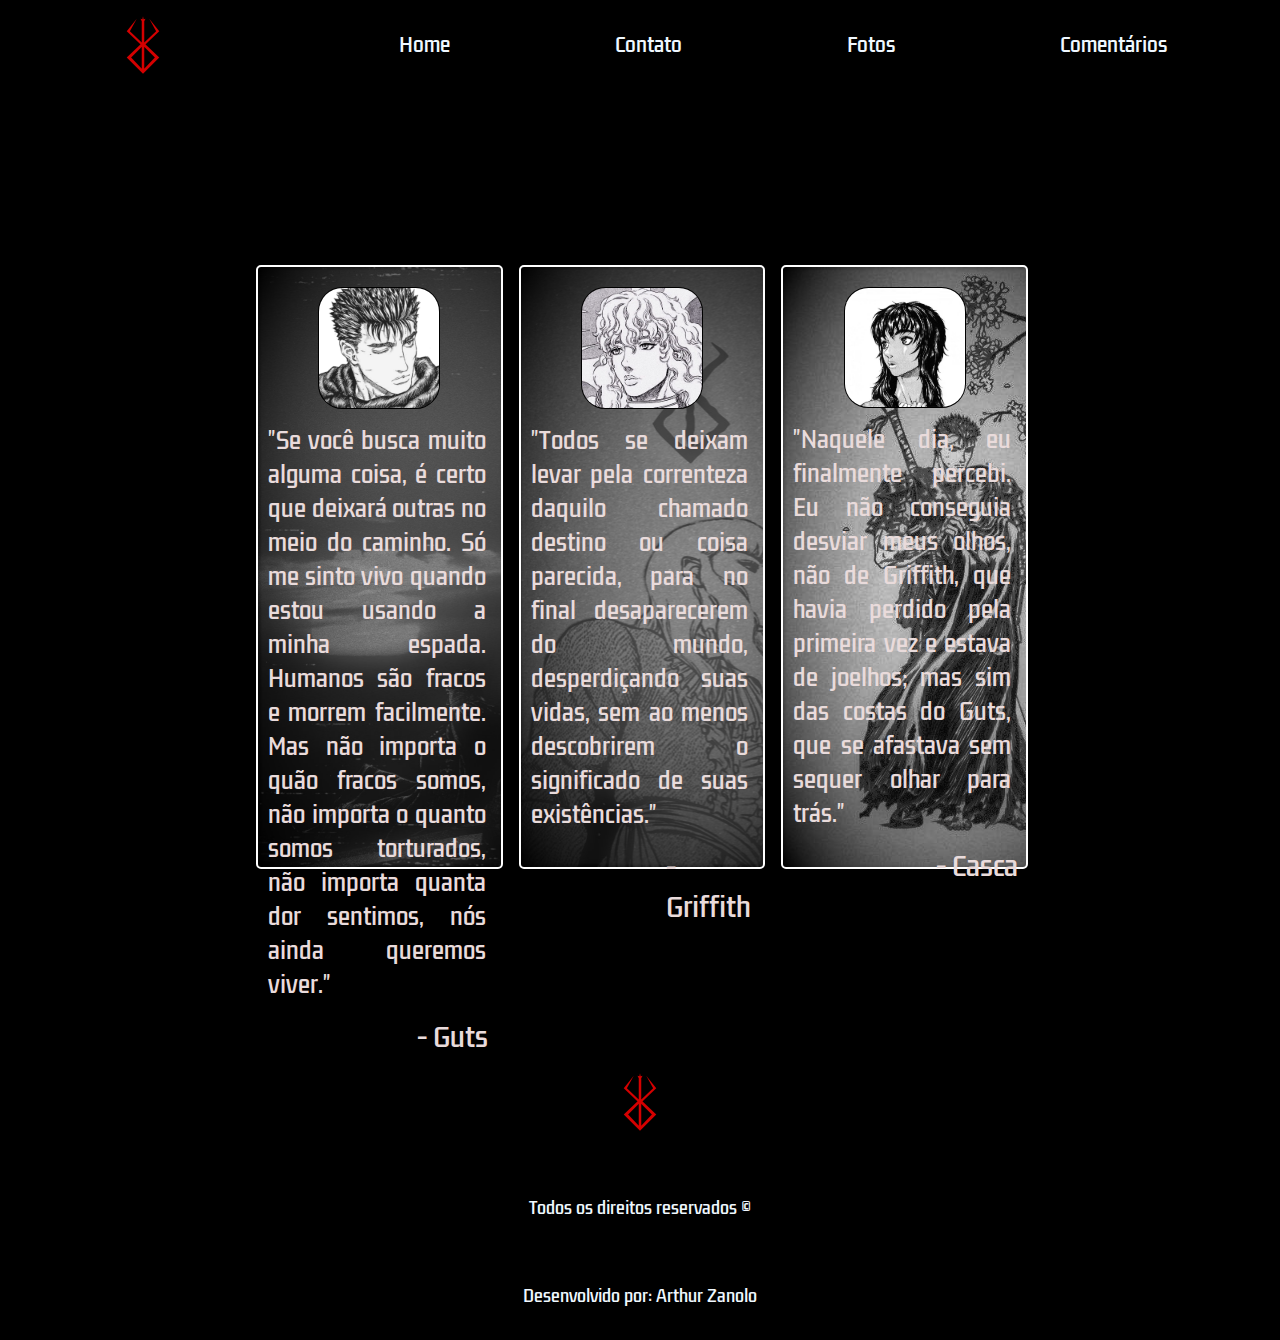
<file: comentarios.html>
<!DOCTYPE html>
<html lang="en">
<head>
    <meta charset="UTF-8">
    <meta http-equiv="X-UA-Compatible" content="IE=edge">
    <meta name="viewport" content="width=device-width, initial-scale=1.0">
    <title>Document</title>
    <link rel="stylesheet" href="./comentarios.css">
</head>
<body>
    <header class="header-contato">
        <img src="Logo.png" id="logo" />
           <nav>
               <ul>
                   <a href="index.html">
                       <li>Home</li>
                   </a>
   
                   <a href="contato.html">
                       <li>Contato</li>
                   </a>
   
                   <a href="fotos.html">
                       <li>Fotos</li>
                   </a>
   
                   <a href="comentarios.html">
                       <li>Comentários</li>
                   </a>
   
               </ul>
           </nav>
       </header>
       <div class="comentarios-container">
            <div class="comentarios">
                <div class="space1">
                    <img class="imagem1" src="./guts.jpg">
                    <span class="span-text"> "Se você busca muito alguma coisa, é certo que deixará outras no meio do caminho. Só me sinto vivo quando estou usando a minha espada. Humanos são fracos e morrem facilmente. Mas não importa o quão fracos somos, não importa o quanto somos torturados, não importa quanta dor sentimos, nós ainda queremos viver."</span>
                    <span class="cguts"> - Guts</span>
   
                </div>
                <div class="space2">
                <img class="imagem2" src="./griffith.jpg">
                <span class="span-text"> "Todos se deixam levar pela correnteza daquilo chamado destino ou coisa parecida, para no final desaparecerem do mundo, desperdiçando suas vidas, sem ao menos descobrirem o significado de suas existências."</span>
                <span class="cgriffith"> - Griffith</span>
                </div>             
                <div class="space3">
                    <img class="imagem3" src="./casca.jpg">
                    <span class="span-text"> "Naquele dia, eu finalmente percebi. Eu não conseguia desviar meus olhos, não de Griffith, que havia perdido pela primeira vez e estava de joelhos; mas sim das costas do Guts, que se afastava sem sequer olhar para trás."</span>
                    <span class="ccasca"> - Casca</span>
                </div>
            </div>
       </div>
       
       <footer>
        <img style="object-fit: contain;" id="logo" src="Logo.png" />
        <span class="direitos">Todos os direitos reservados ©</span>
        <span class="desenvolvido">Desenvolvido por: Arthur Zanolo</span>

        <nav class="footer-navigation">
            <ul class="footer-list">
                <a href="index.html">
                    <li>Home</li>
                </a>

                <a href="contato.html">
                    <li>Contato</li>
                </a>

                <a href="fotos.html">
                    <li>Fotos</li>
                </a>

                <a href="comentarios.html">
                    <li>Comentários</li>
                </a>

            </ul>
        </nav>
    </footer>
</body>
</html>
</file>
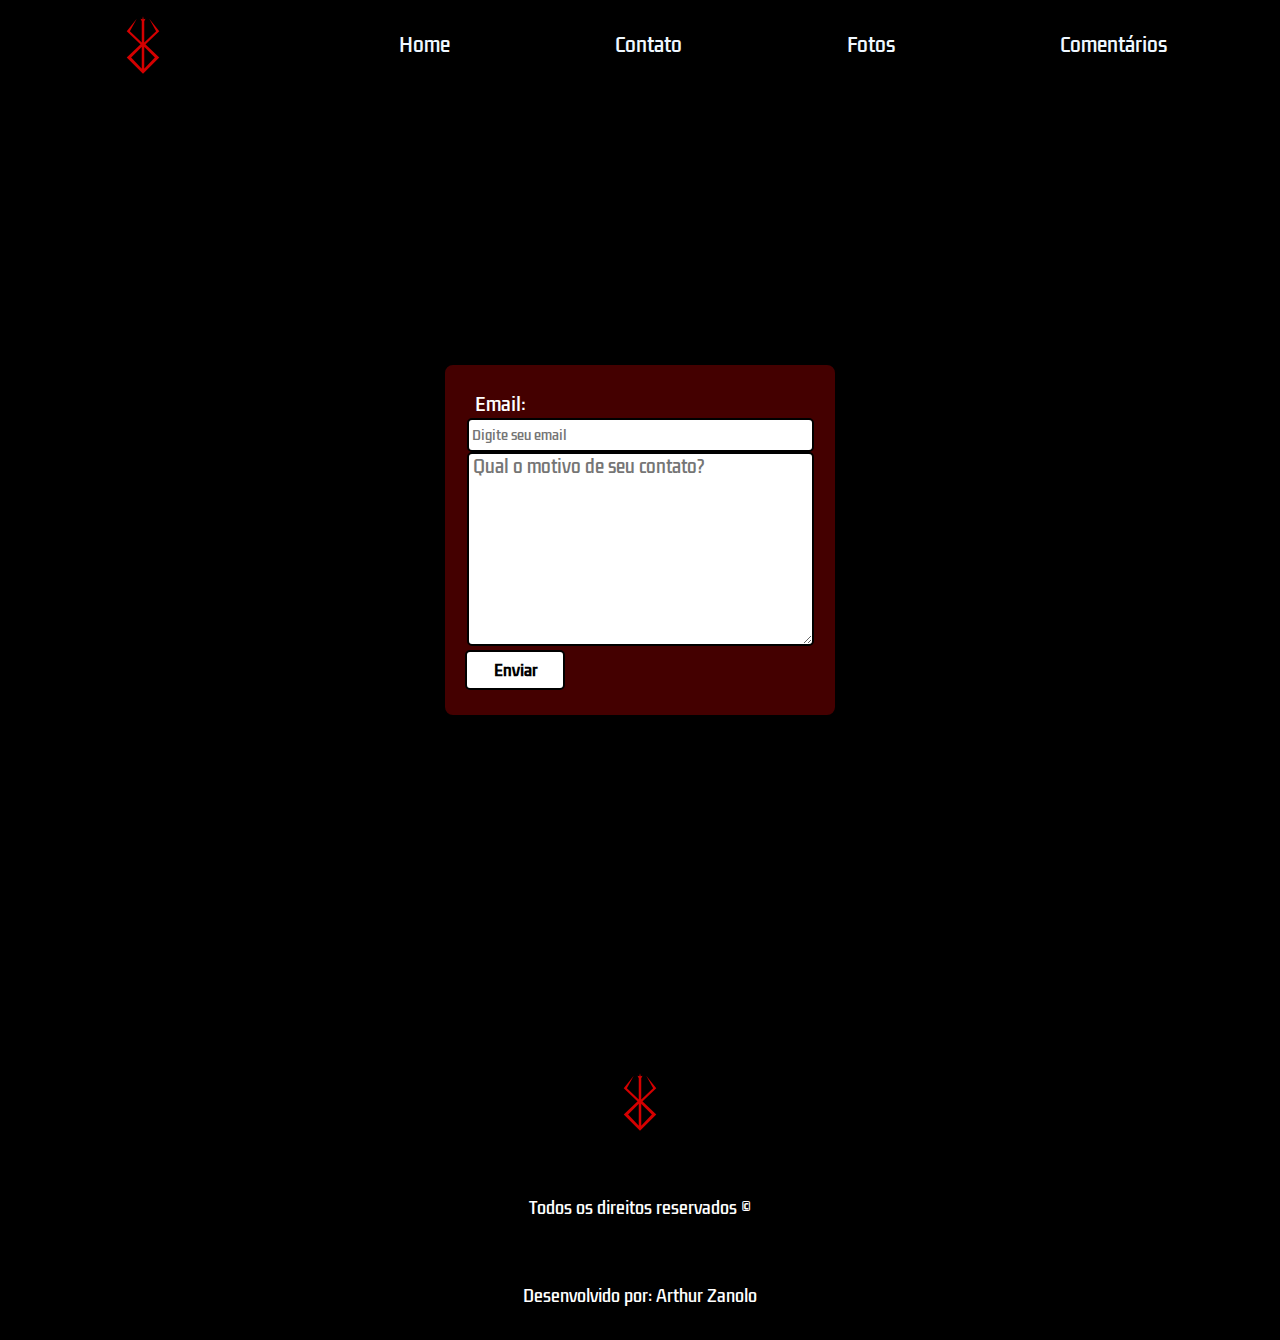
<file: contato.html>
<!DOCTYPE html>
<html lang="en">
<head>
    <meta charset="UTF-8">
    <meta http-equiv="X-UA-Compatible" content="IE=edge">
    <meta name="viewport" content="width=device-width, initial-scale=1.0">
    <title>Document</title>
    <link rel="stylesheet" href="styles.css">
</head>
<body>


    <header class="header-contato">
     <img src="Logo.png" id="logo" />
        <nav>
            <ul>
                <a href="index.html">
                    <li>Home</li>
                </a>

                <a href="contato.html">
                    <li>Contato</li>
                </a>

                <a href="fotos.html">
                    <li>Fotos</li>
                </a>

                <a href="comentarios.html">
                    <li>Comentários</li>
                </a>

            </ul>
        </nav>
    </header>
<div class="contatos-container">
    <div id="content">
        <form action="./contato.html">
        <label class="label-email" for="email">Email:</label>
        <input type="email" name="email" id="email" placeholder=" Digite seu email">
        <textarea name="comentario" id="comentario" cols="30" rows="12" placeholder=" Qual o motivo de seu contato?"></textarea>
        <button>Enviar</button>
        </form>
    </div>
</div>

<footer>
    <img style="object-fit: contain;" id="logo" src="Logo.png" />
    <span>Todos os direitos reservados ©</span>
    <span>Desenvolvido por: Arthur Zanolo</span>

    <nav class="footer-navigation">
        <ul class="footer-list">
            <a href="index.html">
                <li>Home</li>
            </a>

            <a href="contato.html">
                <li>Contato</li>
            </a>

            <a href="fotos.html">
                <li>Fotos</li>
            </a>

            <a href="comentarios.html">
                <li>Comentários</li>
            </a>

        </ul>
    </nav>
</footer>
</body>
</html>
</file>
<file: comentarios.css>
@import url('https://fonts.googleapis.com/css2?family=Lora:ital@1&display=swap');
@import url('https://fonts.googleapis.com/css2?family=Kdam+Thmor+Pro&display=swap');

* {
    margin: 0;
    padding: 0;
    background-color: black;
    text-decoration: none;
    list-style: none;
}

header {
    height: 90px;
    display: flex;
    justify-content: space-around;
    align-items: center;
}

nav {
    width: 60%;
}

ul {
    display: flex;
    width: 100%;
    justify-content: space-between;
}

li {
    list-style: none;
    color: aliceblue;
    cursor: pointer;
    font-size: 19px;
    transition: .5s;
    font-family: 'Kdam Thmor Pro', sans-serif;
}

li:hover {
    color: #D21617;
}

#logo {
    width: 60px;
    height: auto;
}

.comentarios-container {
        width: 100%;
        height: 900px;
        background-image: url(https://images-wixmp-ed30a86b8c4ca887773594c2.wixmp.com/f/d99d9d8b-0a39-4f7a-b561-b8ea33173646/dek334i-04cf2f41-9ee5-4ff8-91ae-fcce6b303f65.jpg?token=eyJ0eXAiOiJKV1QiLCJhbGciOiJIUzI1NiJ9.[base64].fU9GpwKzYmVyE8c7Jzp4vY5MsfM0ach6omtfWnlxwBY);
        display: flex;
        justify-content: center;
        align-items: center;
}

.comentarios {
    width: 60%;
    height: 600px;
    background-color: transparent;
    display: grid;
    grid-template-columns: repeat(3 , 1fr);
    column-gap: 20px;
}

.space1 {
    transition: 1s;
    width: 100%;
    height: 600px;
    background-color: rgba(255, 255, 255, 0);
    border: 2px solid rgb(255, 255, 255);
    cursor: pointer;
    border-radius: 5px;
    display: flex;
    flex-direction: column;
    align-items: flex-start;
    margin-top: 25px;
    align-items: center;
    background-image: url(./Guts\ background.jpg);
    background-size: cover;
}

.space2 {
    transition: 1s;
    width: 100%;
    height: 600px;
    background-color: rgba(255, 255, 255, 0);
    border: 2px solid rgb(255, 255, 255);
    cursor: pointer;
    border-radius: 5px;
    display: flex;
    flex-direction: column;
    align-items: flex-start;
    margin-top: 25px;
    align-items: center;
    background-image: url(./griffith\ background.jpg);
    background-size: cover;
}

.space3 {
    transition: 1s;
    width: 100%;
    height: 600px;
    background-color: rgba(255, 255, 255, 0);
    border: 2px solid rgb(255, 255, 255);
    cursor: pointer;
    border-radius: 5px;
    display: flex;
    flex-direction: column;
    align-items: flex-start;
    margin-top: 25px;
    align-items: center;
    background-image: url(./casca\ background.jpg);
    background-size: cover;
}

.imagem1 {
    transition: 1s;
    width: 120px;
    height: 120px;
    margin-top: 20px;
    border-radius: 20%;
    border: 1px solid transparent;
}

.imagem2 {
    transition: 1s;
    width: 120px;
    height: 120px;
    margin-top: 20px;
    border-radius: 20%;
    border: 1px solid transparent;
}

.imagem3 {
    transition: 1s;
    width: 120px;
    height: 120px;
    margin-top: 20px;
    border-radius: 20%;
    border: 1px solid transparent;
}

.span-text {
    transition: 0.8s;
    color: rgb(233, 219, 219);
    font-size: 22px;
    background-color: transparent;
    text-align: justify;
    font-family:'Kdam Thmor Pro', sans-serif;
    margin: 15px 15px 15px 10px;
}

span:hover {
    color: rgb(0, 0, 0);

}

.cguts {
    transition: 1s;
    color: rgb(233, 219, 219);
    font-size: 26px;
    background-color: transparent;

    font-family:'Kdam Thmor Pro', sans-serif;
    margin-left: 60%;
}

.cguts:hover {
    color: red;
}

.cgriffith {
    transition: 1s;
    color: rgb(233, 219, 219);
    font-size: 26px;
    background-color: transparent;

    font-family:'Kdam Thmor Pro', sans-serif;
    margin-left: 60%;
}

.cgriffith:hover {
    color: rgb(0, 132, 255);
}

.ccasca {
    transition: 1s;
    color: rgb(233, 219, 219);
    font-size: 26px;
    background-color: transparent;

    font-family:'Kdam Thmor Pro', sans-serif;
    margin-left: 60%;
}

.ccasca:hover {
    color: rgb(104, 35, 35);
}

.background1 {
    align-self: center;
    display: flex;
    justify-content: center;
    height: 600px;
    width: 100%;
}

footer {
    height: 300px;
    margin-top: 50px;
    display: flex;
    flex-direction: column;
    align-items: center;
    justify-content: space-around;
}

.span {
    color: #fff;
    font-family: 'Kdam Thmor Pro', sans-serif;
}

.footer-navigation {
    display: none;
}

.footer-list {
    display: flex;
    flex-direction: column;
    align-items: center;

}

.space1:hover {
    transform: scale(1.02);
}

.space2:hover {
    transform: scale(1.02);
}

.space3:hover {
    transform: scale(1.02);
}

.imagem1:hover {
    transform: scale(1.02);
}

.imagem2:hover {
    transform: scale(1.02);
}

.imagem3:hover {
    transform: scale(1.02);
}

@media (max-width: 768px) {
    .footer-navigation {
        display: block;
    }

    nav {
        display: none;
    }
    .comentarios-container {
        width: 100%;
        height: 1000px;
        align-items: start;
        background-position: center;
    }
    .comentarios {
        grid-template-columns: 1fr;
        width: 70%;
        height: 1000px;
    }
    .span-text {
        font-size: 16px;
    }
    .space1 {
        height: 300px;
        background-position: center;
    }
    .space2 {
        height: 300px;
        background-position: center;
    }
    .space3 {
        height: 300px;
        background-position: center;
    }
    
    .cguts {
        color: transparent;
    }
    .cguts:hover {
        color: transparent;
    }

    .cgriffith {
        color: transparent;
    }
    .cgriffith:hover {
        color: transparent;
    }

    .ccasca {
        color: transparent;
    }
    .ccasca:hover {
        color: transparent;
    }
}

.direitos {
    color: aliceblue;
    font-family: 'Kdam Thmor Pro', sans-serif;
}

.desenvolvido {
    color: aliceblue;
    font-family: 'Kdam Thmor Pro', sans-serif;
}

.direitos:hover {
    color: aliceblue;
    font-family: 'Kdam Thmor Pro', sans-serif;
}

.desenvolvido:hover {
    color: aliceblue;
    font-family: 'Kdam Thmor Pro', sans-serif;
}
</file>
<file: styles.css>
@import url('https://fonts.googleapis.com/css2?family=Kdam+Thmor+Pro&display=swap');

* {
    margin: 0;
    padding: 0;
    background-color: black;
    text-decoration: none;
    list-style: none;
}

header {
    height: 90px;
    display: flex;
    justify-content: space-around;
    align-items: center;
}

nav {
    width: 60%;
}

ul {
    display: flex;
    width: 100%;
    justify-content: space-between;
}

li {
    list-style: none;
    color: aliceblue;
    cursor: pointer;
    font-size: 19px;
    transition: .5s;
    font-family: 'Kdam Thmor Pro', sans-serif;
}

li:hover {
    color: #D21617;
}

#logo {
    width: 60px;
    height: auto;
}

#banner {
    background-image: url('https://images-wixmp-ed30a86b8c4ca887773594c2.wixmp.com/f/d99d9d8b-0a39-4f7a-b561-b8ea33173646/dek334i-04cf2f41-9ee5-4ff8-91ae-fcce6b303f65.jpg?token=eyJ0eXAiOiJKV1QiLCJhbGciOiJIUzI1NiJ9.[base64].fU9GpwKzYmVyE8c7Jzp4vY5MsfM0ach6omtfWnlxwBY');
    background-position: 50% 50%;
    background-size: cover;
    width: 100%;
    height: 600px;
}

#trailer-container {
    width: 100%;
    height: 400px;
    display: flex;
    justify-content: center;
}

.content {
    width: 60%;
    display: flex;
    align-items: center;
    justify-content: space-between;
}

.trailer {
    width: 50%;
}

#sinopse {
    width: 50%;
    display: flex;
    flex-direction: column;
    justify-content: space-between;
    margin-left: 30px;
}

.description {
    color: #fff;
    font-size: 19px;
    font-family: 'Kdam Thmor Pro', sans-serif;
    width: 70%;
}

.button {
    width: 200px;
    height: 60px;
    background-color: #D21617;
    color: fff;
    padding: 8px 10px;
    border-radius: 5px;
    cursor: pointer;
    transition: .8s;
    font-size: 18px;
    display: flex;
    justify-content: center;
    align-items: center;
    font-weight: bold;
    border: none;
    outline: none;
    margin-top: 25px;
}

.button:hover {
    background-color:#fff;
    color: black;
}

.actor-cards-container {
    width: 100%;
    display: flex;
    justify-content: center;
    margin-top: 50px;
}

.cards-content {
    width: 90%;
    display: grid;
    grid-template-columns: repeat(3, 1fr);
    row-gap: 20px;
    column-gap: 40px;
}

.card {
    width: 100%;
    height: 600px;
    background-size: cover;
    background-position: 50% 50%;
    border-radius: 5px;
    cursor: pointer;
    transition: 1s;
    display: flex;
    flex-direction: column;
    justify-content: flex-end;
    padding: 0 0 20px 20px;
    color: #fff;
    font-size: 22px;
    font-family: 'Kdam Thmor Pro', sans-serif;
}

.card:hover {
    transform: scale(1.02);
}

.banner-1 {
    background-image: url('https://i.pinimg.com/originals/d8/5a/81/d85a810820b7ba00122476110223de70.jpg');
}

.banner-2 {
    background-image: url('https://i.pinimg.com/originals/d2/aa/55/d2aa5536b55c2bb5e9ae4bfbe1b2383f.jpg');
}

.banner-3 {
    background-image: url('https://i.pinimg.com/originals/61/2b/dd/612bdd1217c94b8ad15cd0db99398bb0.jpg');
}

footer {
    height: 300px;
    margin-top: 50px;
    display: flex;
    flex-direction: column;
    align-items: center;
    justify-content: space-around;
}

span {
    color: #fff;
    font-family: 'Kdam Thmor Pro', sans-serif;
}

.footer-navigation {
    display: none;
}

.footer-list {
    display: flex;
    flex-direction: column;
    align-items: center;

}

@media (max-width: 768px) {
    .footer-navigation {
        display: block;
    }

    nav {
        display: none;
    }

    #banner {
        background-position: 40%;
    }
    
    #trailer-container {
        width: 100%;
        height: 400px;
        display: flex;
        flex-direction: column;
    }

    .content {
        width: 100%;
        display: flex;
        flex-direction: column;
    }
    
    .trailer {
        width: 100%;
    }

    #sinopse {
        width: 95%;
        display: flex;
        flex-direction: column;
        justify-content: space-between;
    }

    #description {
        width: 100%;
    }

    .button {
        width: 100%;
        margin-top: 30px;
    }

    .cards-content {
        grid-template-columns: 1fr;
        margin-top: 150px;
    }

    .contatos-container {
        width: 95%;
        display: flex;
        flex-direction: column;
        justify-content: space-between;
    }
    
    .form {
        width: 95%;
        display: flex;
        flex-direction: column;
    }

    #email {
        width: 95%;
        display: flex;
        flex-direction: column;
        justify-content: space-between;
    }

    #comentario {
        width: 95%;
        display: flex;
        flex-direction: column;
        justify-content: space-between;
    }

    .button {
        width: 120px;
        height: 40px;
        margin-top: 10px;
    }

    .contatos-container {
        width: 100%;
        height: 600px;
        background-image: url(https://images-wixmp-ed30a86b8c4ca887773594c2.wixmp.com/f/d99d9d8b-0a39-4f7a-b561-b8ea33173646/dek334i-04cf2f41-9ee5-4ff8-91ae-fcce6b303f65.jpg?token=eyJ0eXAiOiJKV1QiLCJhbGciOiJIUzI1NiJ9.[base64].fU9GpwKzYmVyE8c7Jzp4vY5MsfM0ach6omtfWnlxwBY);
        background-size: cover;
        background-position: 80% 40%;
        display: flex;
        flex-direction: column;
    }

}

.contatos-container {
    background-image: url(https://images-wixmp-ed30a86b8c4ca887773594c2.wixmp.com/f/d99d9d8b-0a39-4f7a-b561-b8ea33173646/dek334i-04cf2f41-9ee5-4ff8-91ae-fcce6b303f65.jpg?token=eyJ0eXAiOiJKV1QiLCJhbGciOiJIUzI1NiJ9.[base64].fU9GpwKzYmVyE8c7Jzp4vY5MsfM0ach6omtfWnlxwBY);
    background-position: 50% 50%;
    background-size: cover;
    width: 100%;
    height: 900px;
    display: flex;
    align-items: center;
    justify-content: center;
    
}

.header-contato {
    height: 90px;
    display: flex;
    justify-content: space-around;
    align-items: center;
}

form {
    width: 350px;
    background-color: transparent;
    grid-template-columns: 1fr;
}

#content {
    width: 390px;
    height: 350px;
    border-radius: 10px;
    background-color: rgba(80, 0, 0, 0.849);
    display: flex;
    flex-direction: column;
    align-items: center;
    justify-content: center;
    border: solid 2px black;
    border-radius: 10px;
}

#email {
    background-color: white;
    border: solid 2px black;
    border-radius: 5px;
    height: 30px;
    width: 98%;
    margin-left: 2px;
    font-family: 'kdam thmor pro',sans-serif;
}

#comentario {
        background-color: white;
        font-family: 'kdam thmor pro',sans-serif;
        font-size: 17px;
        height: 190px;
        width: 98%;
        margin-left: 2px;
        border: solid 2px black;
        border-radius: 5px;
}

.label-email {
    font-family: 'kdam thmor pro',sans-serif;
    font-size: 18px;
    color: #fff;
    background-color: transparent;
    margin-right: 80%;
    display: flex;
    justify-content: center;
    align-items: center;
}

button {
    transition: 0.8s;
    height: 40px;
    width: 100px;
    background-color: white;
    border: solid 2px black;
    border-radius: 5px;
    display: flex;
    justify-content: center;
    align-items: center;
    margin-right: 20%;
    font-size: 15px;
    font-weight: bold;
    font-family: 'kdam thmor pro',sans-serif;
    cursor: pointer;
}

button:hover {
    background-color: black;
    color: red;
}
</file>
